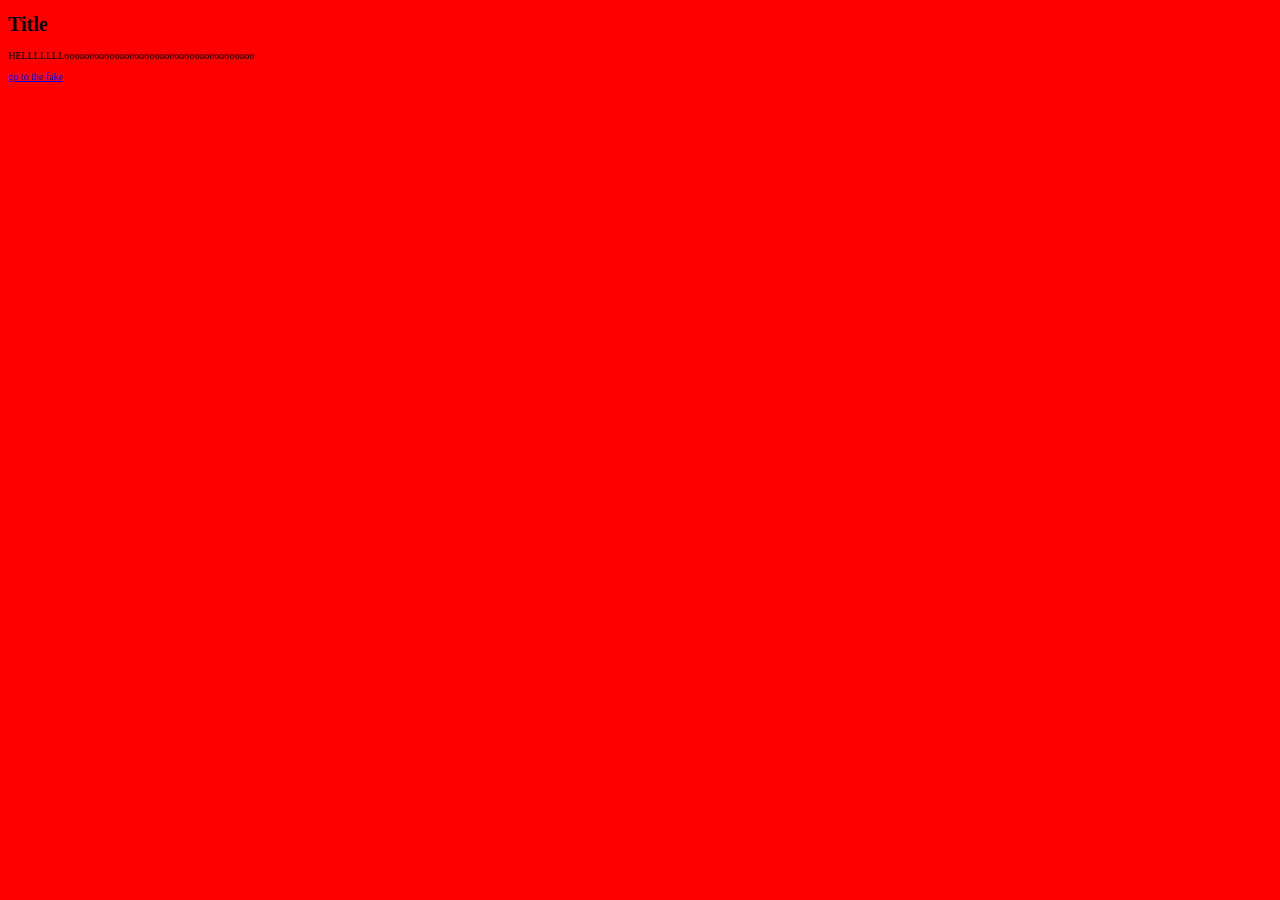
<file: 01-mix-html-css/index.html>
<!DOCTYPE html>
<html>
  <head>
    <meta charset="utf-8" />
    <meta name="description" content="welcome to my kakao clone" />
    <meta name="viewport" content="width=device-width, initial-scale=1.0" />
    <meta name="author" content="ch4rli3kop" />
    <meta http-equiv="X-UA-Compatible" content="ie=edge" />
    <title>Mixin' CSS and HTML</title>
    <link href="styles.css" rel="stylesheet" />
  </head>
  <body>
    <h1>Title</h1>
    <p>HELLLLLLLoooooooooooooooooooooooooooooooooooooo</p>
    <a href="#">go to the fake</a>
  </body>
</html>
</file>
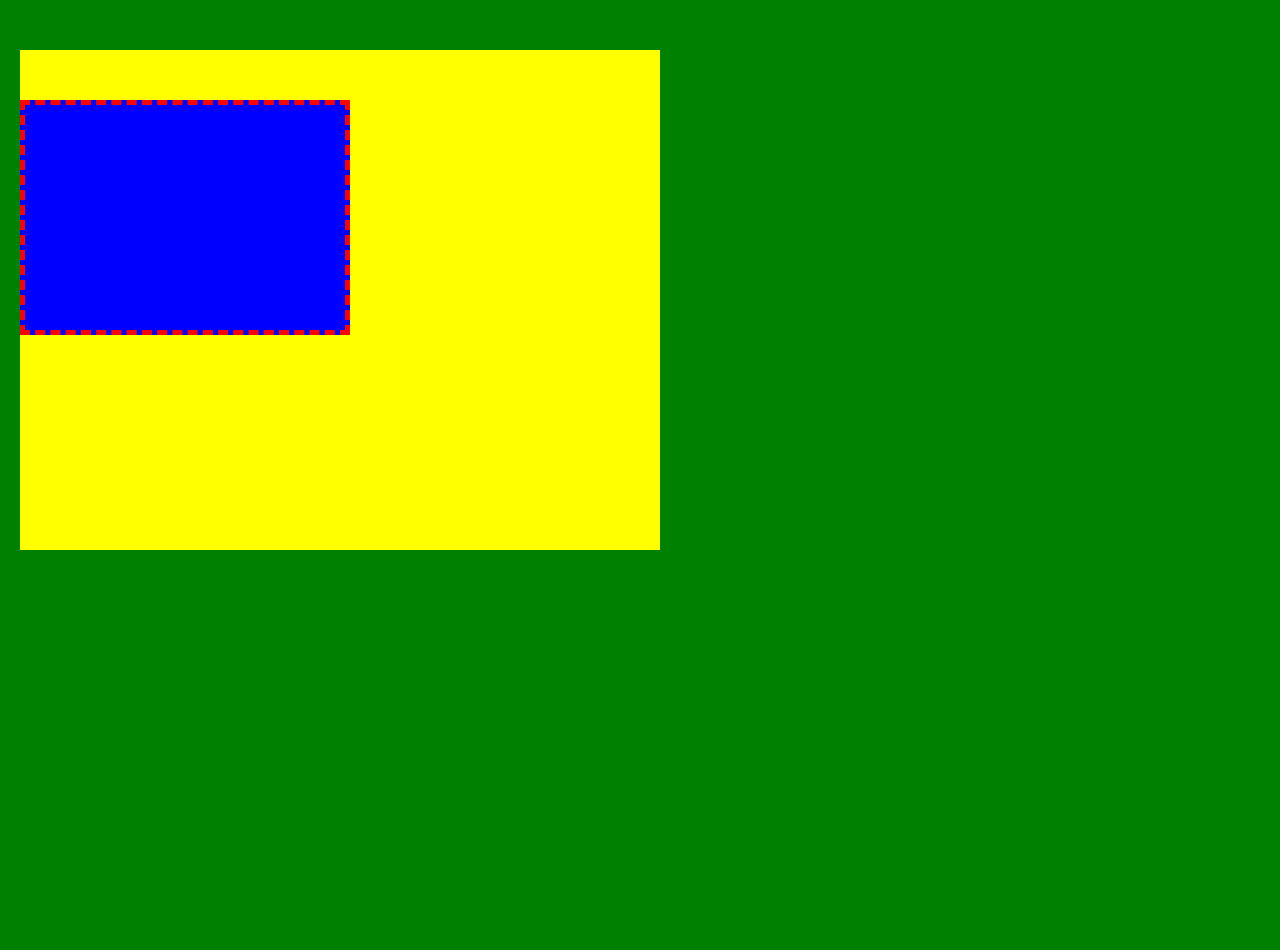
<file: 02-box-model/index.html>
<!DOCTYPE html>
<html lang="en">
  <head>
    <meta charset="utf-8" />
    <meta name="viewport" content="width-device-width, initial-scale=1.0" />
    <meta http-equiv="X-UA-Compatible" content="ie=edge" />
    <title>Box Model</title>
    <style>
      body,
      html {
        padding: 0;
        margin: 0;
        background-color: green;
        height: 100%;
      }
      .box {
        background-color: yellow;
        width: 50%;
        height: 50%;
        padding-top: 50px;
        margin: 50px 20px;
      }
      .inside-box {
        background-color: blue;
        width: 50%;
        height: 50%;
        border: 5px dashed red;
        /*
        border-width: 5px;
        border-color: red;
        border-style: dashed;
        */
      }
    </style>
  </head>
  <body>
    <div class="box"><div class="inside-box"></div></div>
  </body>
</html>
</file>
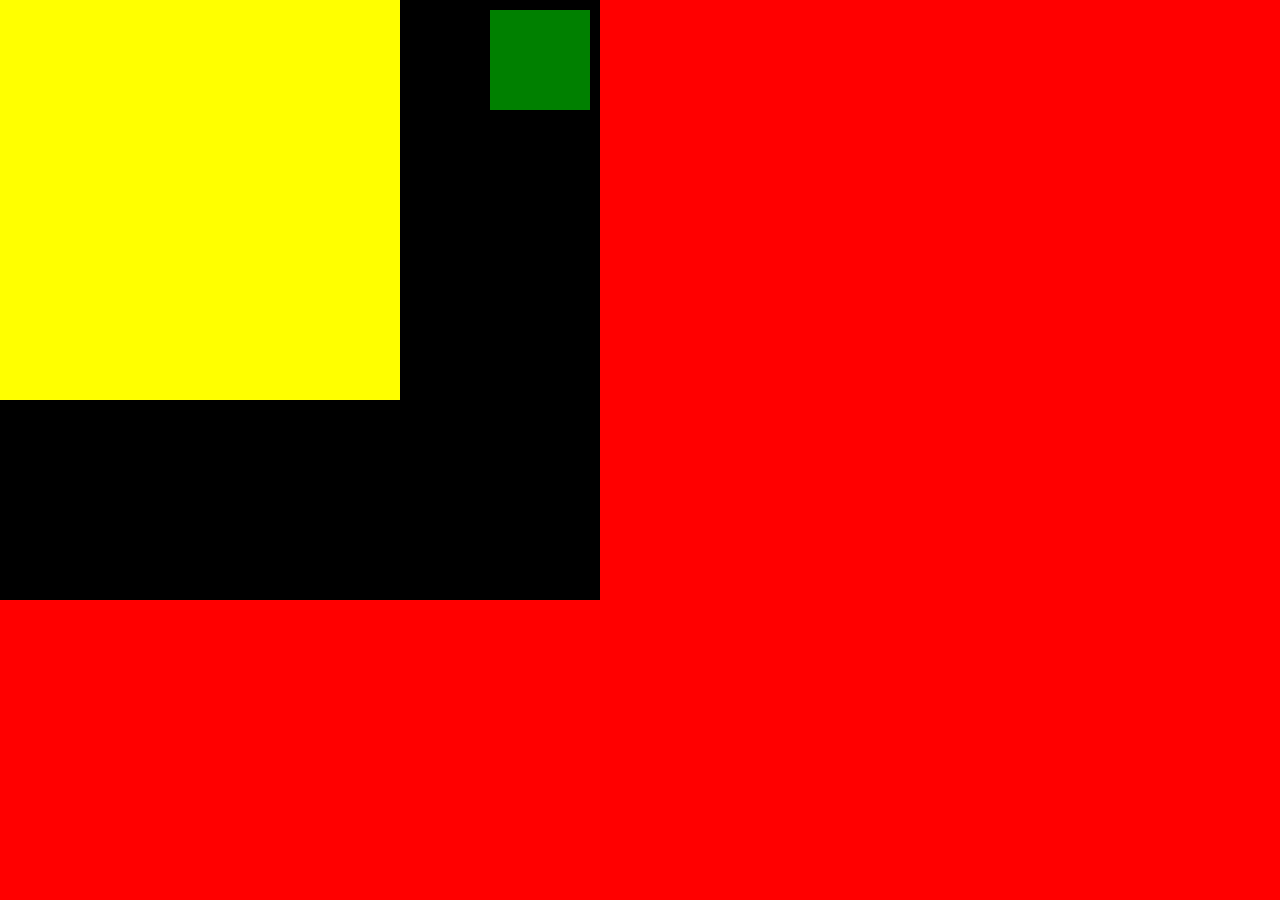
<file: 04-position/index.html>
<!DOCTYPE html>
<html>
  <head>
    <meta charset="utf-8" />
    <meta name="viewport" content="width-device-width, initial-scale=1.0" />
    <meta http-equiv="X-US-Compatible" content="ie=edge" />
    <title>Position</title>
    <style>
      body,
      html {
        height: 100%;
        margin: 0;
        padding: 0;
      }
      body {
        height: 900px;
        background-color: red;
      }

      /* Fixed Position
      #boxOne {
        height: 300px;
        width: 300px;
        background-color: yellow;
        position: static;
      }
      #boxTwo {
        height: 300px;
        width: 300px;
        background-color: green;
        position: fixed;
        bottom: 10px;
      } */
      .A-box {
        width: 600px;
        height: 600px;
        background-color: black;
        position: relative;
      }
      .B-box {
        width: 400px;
        height: 400px;
        background-color: yellow;
        position: static;
        right: 100px;
        top: 10px;
      }
      .C-box {
        width: 100px;
        height: 100px;
        background-color: green;
        position: absolute;
        right: 10px;
        top: 10px;
      }
    </style>
  </head>
  <body>
    <div class="A-box">
      <div class="B-box"><div class="C-box"></div></div>
    </div>
    <!--
      /* Fixed Position
      <div id="boxOne"><div class="box-child"></div></div>
      <div id="boxTwo"><div class="box-child"></div></div> */
    -->
  </body>
</html>
</file>
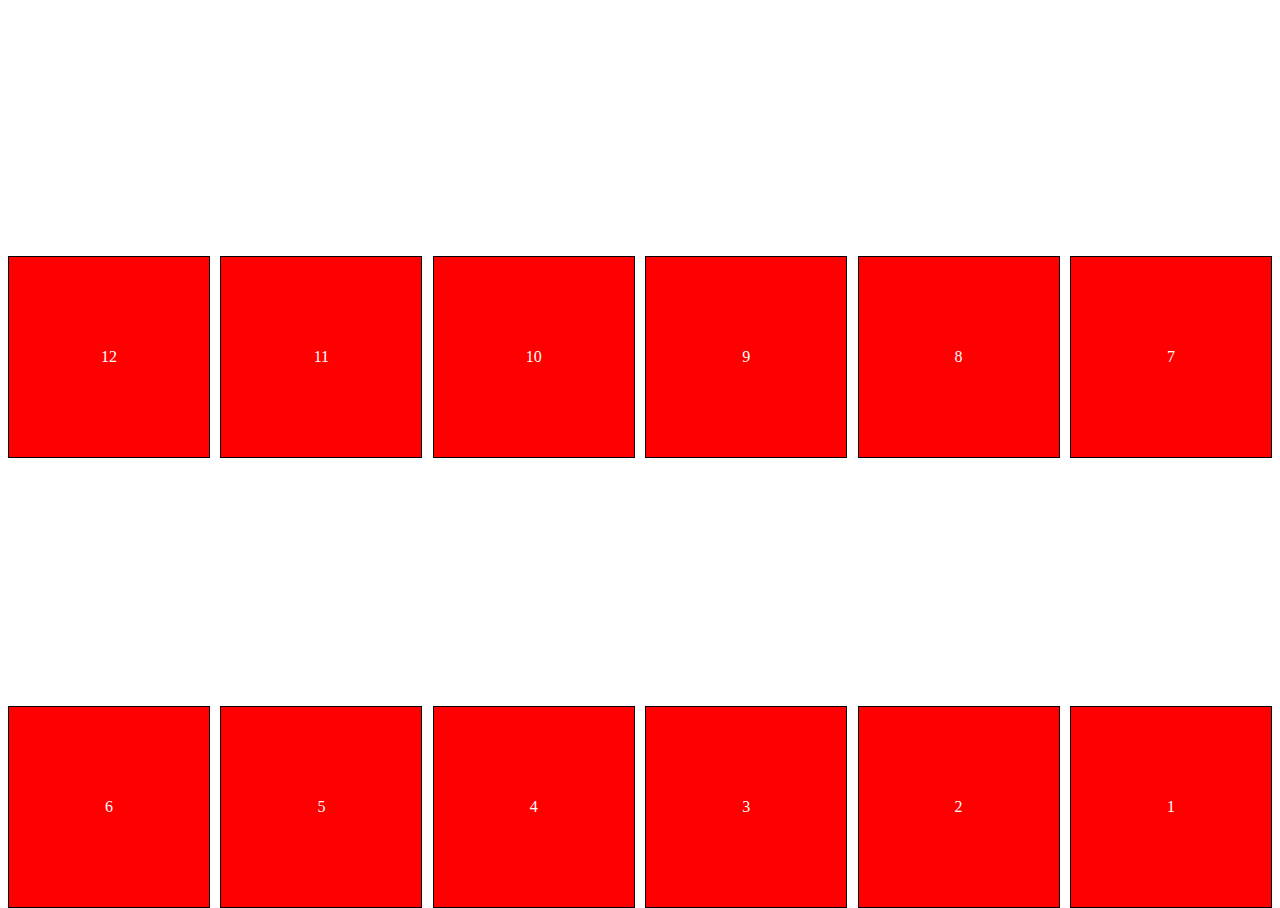
<file: 05-flex/index.html>
<!DOCTYPE html>
<html>
  <head>
    <meta charset="utf-8" />
    <meta name="viewport" content="width-device-width, initial-scale=1.0" />
    <meta http-equiv="X-UA-Compatible" content="ie=edge" />
    <title>Flex</title>
    <style>
      html,
      body {
        height: 100%;
      }
      .father {
        display: flex;
        /* justify-content: center; */
        justify-content: space-between;
        /* justify-content: space-around; */
        /* align-items: center; */
        /* align-items: end; */
        /* align-items: start; */
        flex-direction: row-reverse;
        /* flex-direction: column; */
        flex-wrap: wrap-reverse;
        /* flex-wrap: no-wrap; */
        height: 100%;
      }
      .box {
        background-color: red;
        width: 200px;
        height: 200px;
        border: 1px solid black;
        display: flex;
        justify-content: center;
        align-items: center;
        color: white;
        /* margin: 10px; */
      }
    </style>
  </head>
  <body>
    <div class="father">
      <div class="box">1</div>
      <div class="box">2</div>
      <div class="box">3</div>
      <div class="box">4</div>
      <div class="box">5</div>
      <div class="box">6</div>
      <div class="box">7</div>
      <div class="box">8</div>
      <div class="box">9</div>
      <div class="box">10</div>
      <div class="box">11</div>
      <div class="box">12</div>
    </div>
  </body>
</html>
</file>
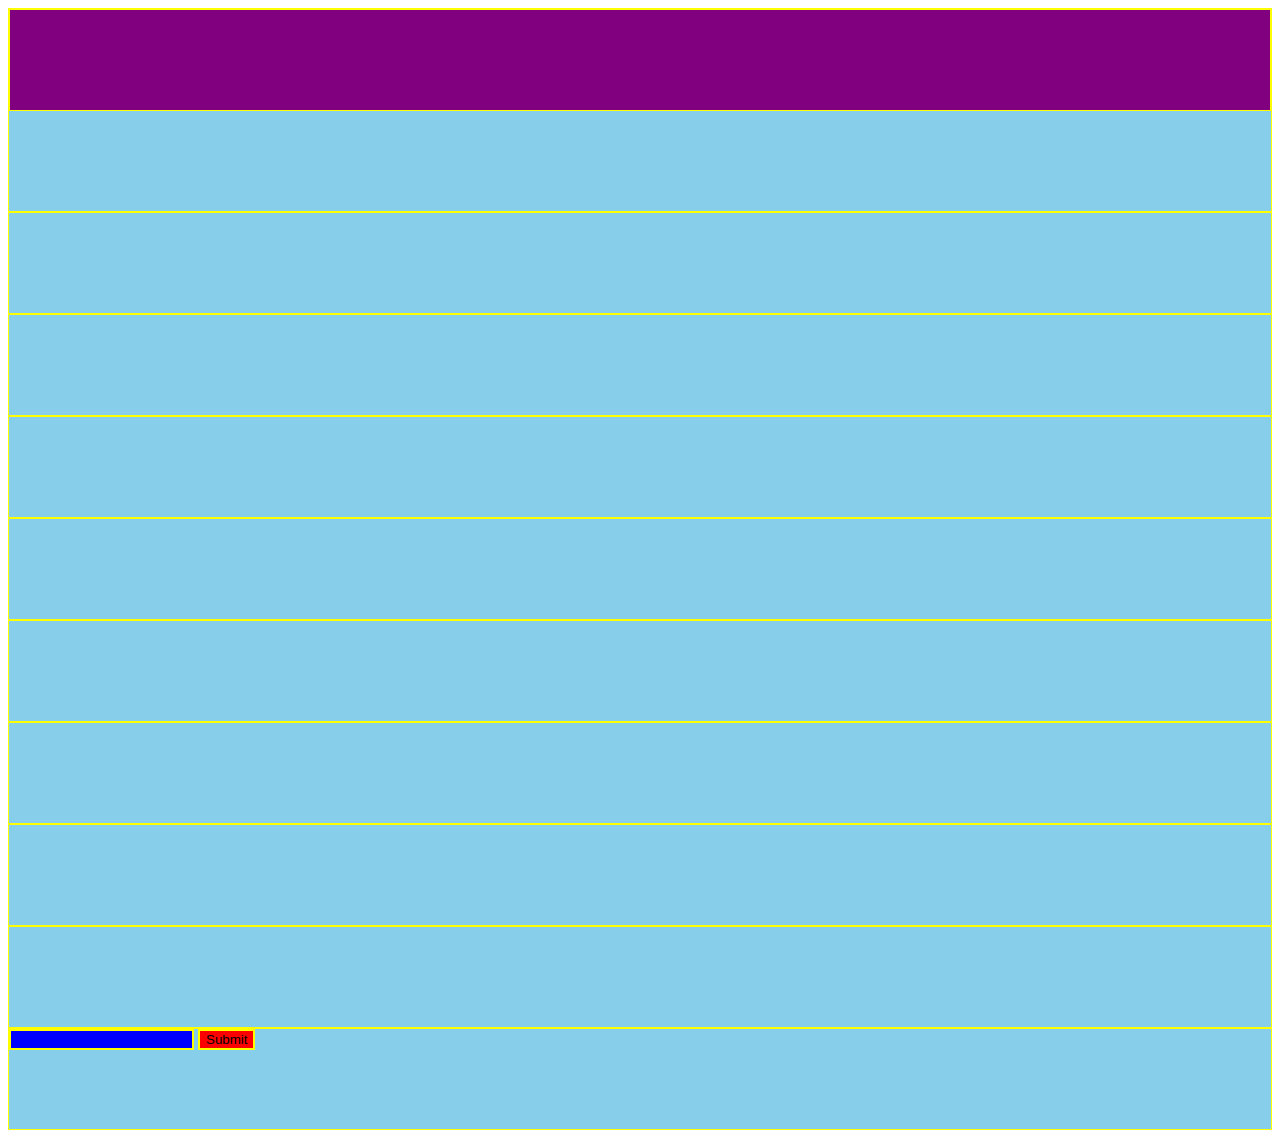
<file: 06-selectors/index.html>
<!DOCTYPE html>
<html lang="en">
  <head>
    <meta charset="utf-8" />
    <meta name="viewport" content="width-device-width, initial-scale=1.0" />
    <meta http-equiv="X-UA-Compatible" content="ie=edge" />
    <title>Selectors and Pseudo Selectors</title>
    <style>
      <!-- .submit{
        background-color: black;
        color: white;
      } -->
      input[type="submit"]{
        background-color: red;
      }
      input[type="password"]{
        background-color: blue;
      }
      input{
        border: 2px solid yellow;
      }
      .box{
        background-color: green;
        display: block;
        height: 100px;
        border: 1px solid black;
      }
      .box{
        border: 1px solid yellow;
        background-color: purple;
      }
      .container > .box{
        background-color: skyblue;
      }
      /* .box:nth-child(2n){
        background-color: pink;
      } */
    </style>
  </head>
  <body>
    <div class="container">
      <div class="box">
        <div class="box"></div>
      </div>
      <div class="box"></div>
      <div class="box"></div>
      <div class="box"></div>
      <div class="box"></div>
      <div class="box"></div>
      <div class="box"></div>
      <div class="box"></div>
      <div class="box"></div>
      <div class="box"></div>
      <div class="box">
        <input type="password" />
        <!-- <input type="submit" class="submit"> -->
        <input type="submit" required="required">
      </div>
    </div>
  </body>
</html>
</file>
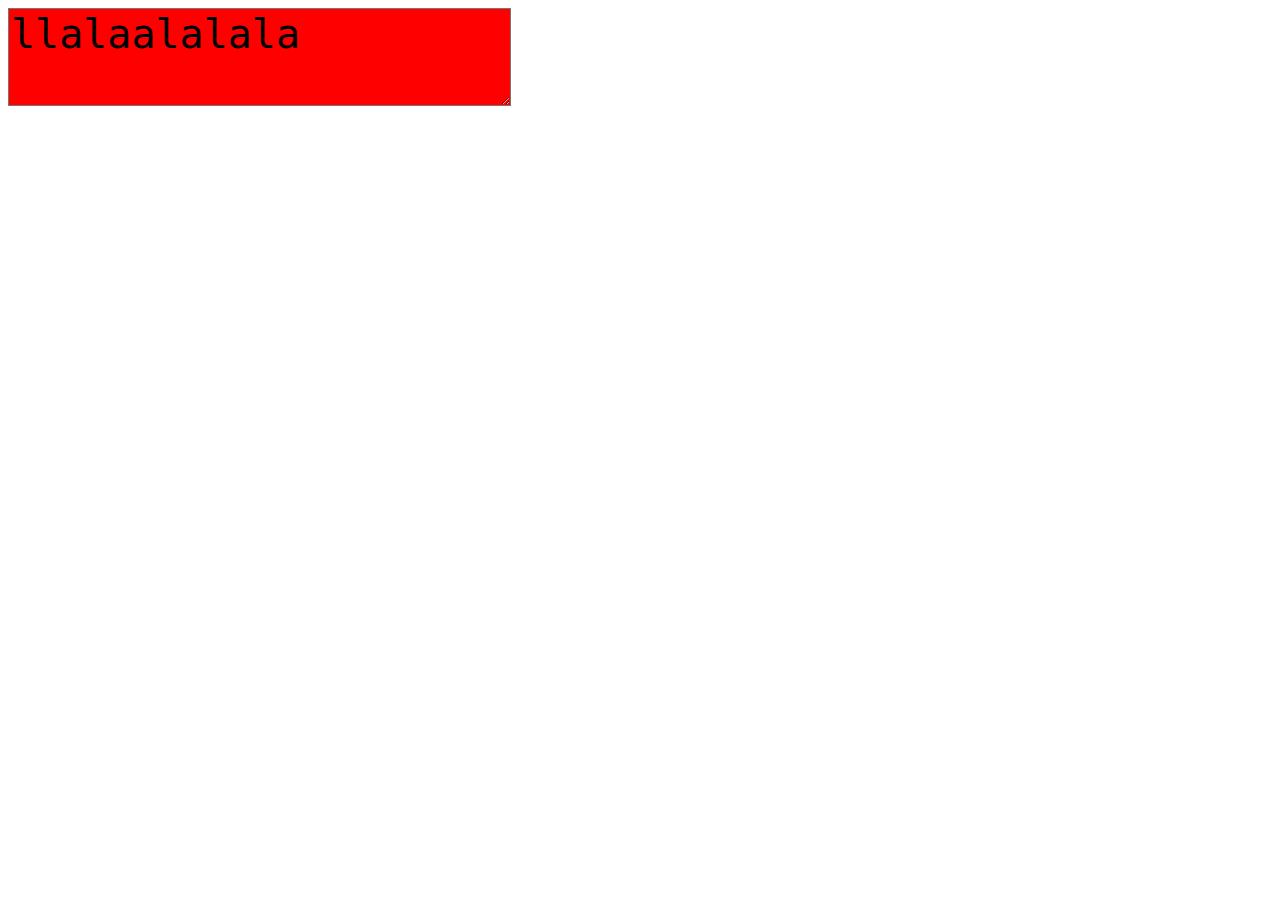
<file: 07-css-state/index.html>
<!DOCTYPE html>
<html>
<head>
  <meta charset="utf-8">
  <meta name="viewport" content="width-device-width, initial-scale=1.0">
  <meta http-equiv="X-UA-Compatible" content="ie=edge">
  <title>CSS States</title>
  <style>
  .box{
    background-color: red;
    font-size: 40px;
  }
  /* .box:hover{
    background-color: pink;
  } */
  .box:visited{
    background-color: green;
  }
  </style>
</head>
<body>
  <textarea class="box">llalaalalala</textarea>
</body>
</html>
</file>
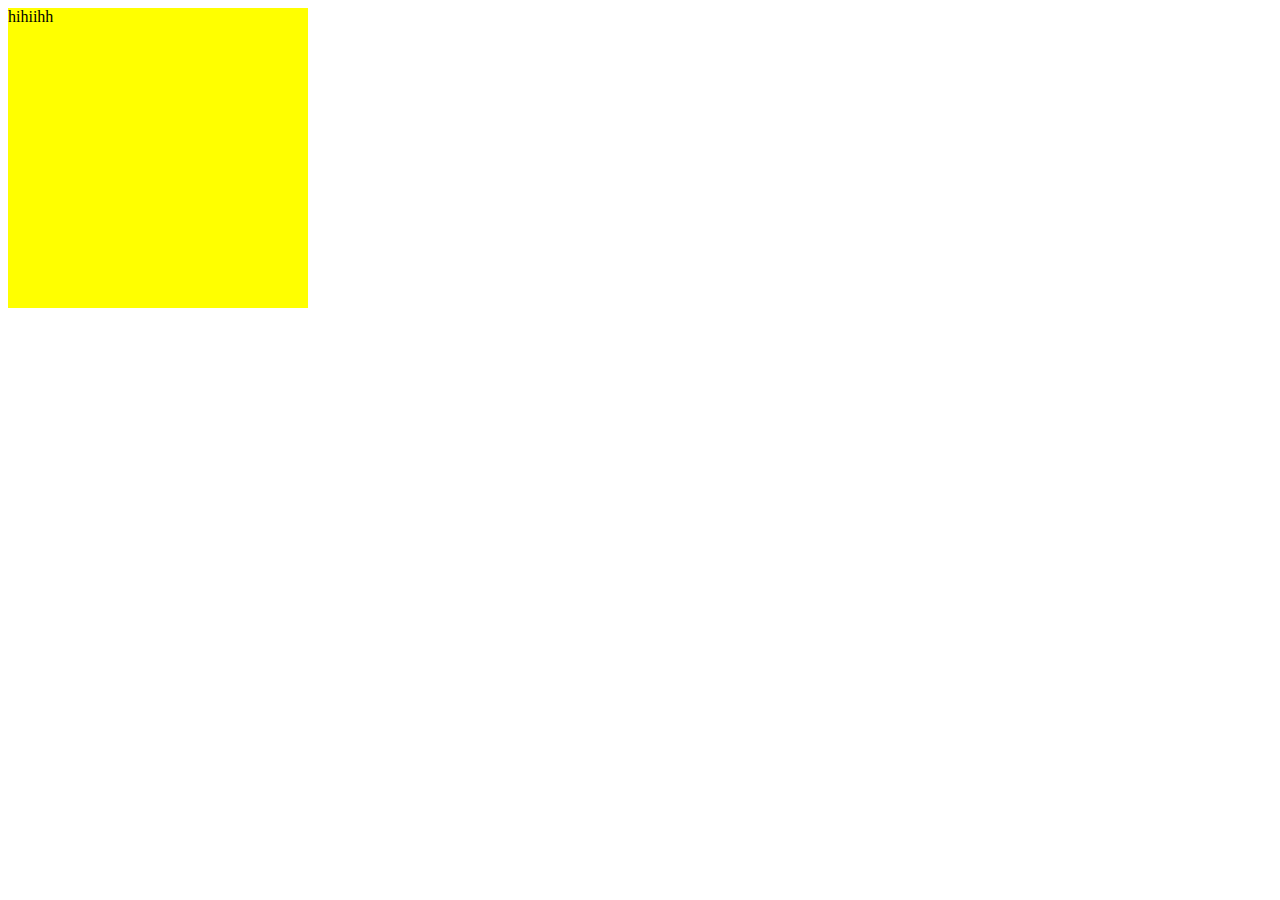
<file: 10-animations/index.html>
<!DOCTYPE html>
<html>
<head>
  <meta charset="utf-8">
  <meta name="viewport" content="width-device-width, initial-scale=1.0">
  <meta http-equiv="X-UA-Compatible" content="ie=edge">
  <title>Animations</title>
  <style>
  .box{
    width: 300px;
    height: 300px;
    background-color: yellow;
    animation: 5.5s scaleAndRotateSquare infinite ease-in-out;
  }
  @keyframes scaleAndRotateSquare{
    /* from{
      transform:none;
    }
    to{
      transform: rotate(1turn) scale(.5, .5);
    } */
    0%{
      transform: none;
      color: white;
    }
    50%{
      transform: rotate(1turn) scale(.5, .5);
      color: blue;
    }
    100%{
      transform: none;
      color: red;
    }
  }
  </style>
</head>
<body>
  <div class="box">hihiihh</div>
</body>
</html>
</file>
<file: 01-mix-html-css/styles.css>
body {
  background-color: red;
  font-size: 10px;
}
</file>
